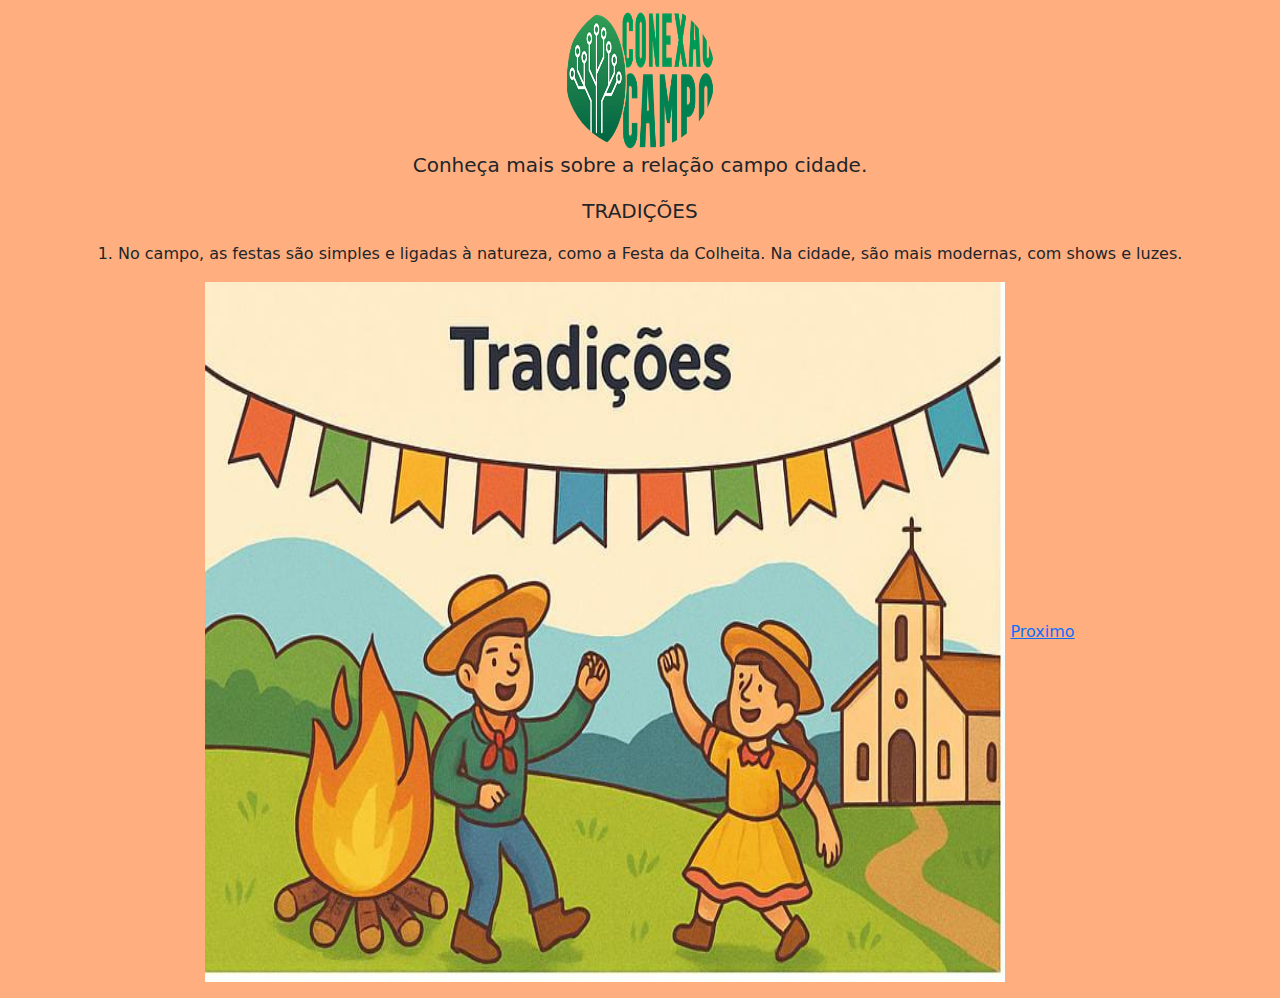
<file: index.html>
<!DOCTYPE html>
<html lang="pt-br">

<head>
    <meta charset="UTF-8">
    <meta name="viewport" content="width=device-width, initial-scale=1.0">
    <link href="https://cdn.jsdelivr.net/npm/bootstrap@5.3.2/dist/css/bootstrap.min.css" rel="stylesheet">
    <link rel="stylesheet" href="style.css">
    <title>Atletas</title>
</head>

<body>
    <header class="container text-center">
        <img src="fc72203e-logo-verde.jpeg" alt="Trabalho de Felipe" class="rounded-circle" width="150" height="150" srcset="">
        <p class="lead">Conheça mais sobre a relação campo cidade.</p>
        <p class="lead">TRADIÇÕES</p>
        <p>1. No campo, as festas são simples e ligadas à natureza, como a Festa da Colheita. Na cidade, são mais modernas, com shows e luzes.
</p>
           <img id="imag1" src="a6329105-4b08-45cb-b1c9-bf434ae94f3b.jpeg" width="800" height="700">
           <a href="index2.html">Proximo</a></p>
</body>

</html>
</file>
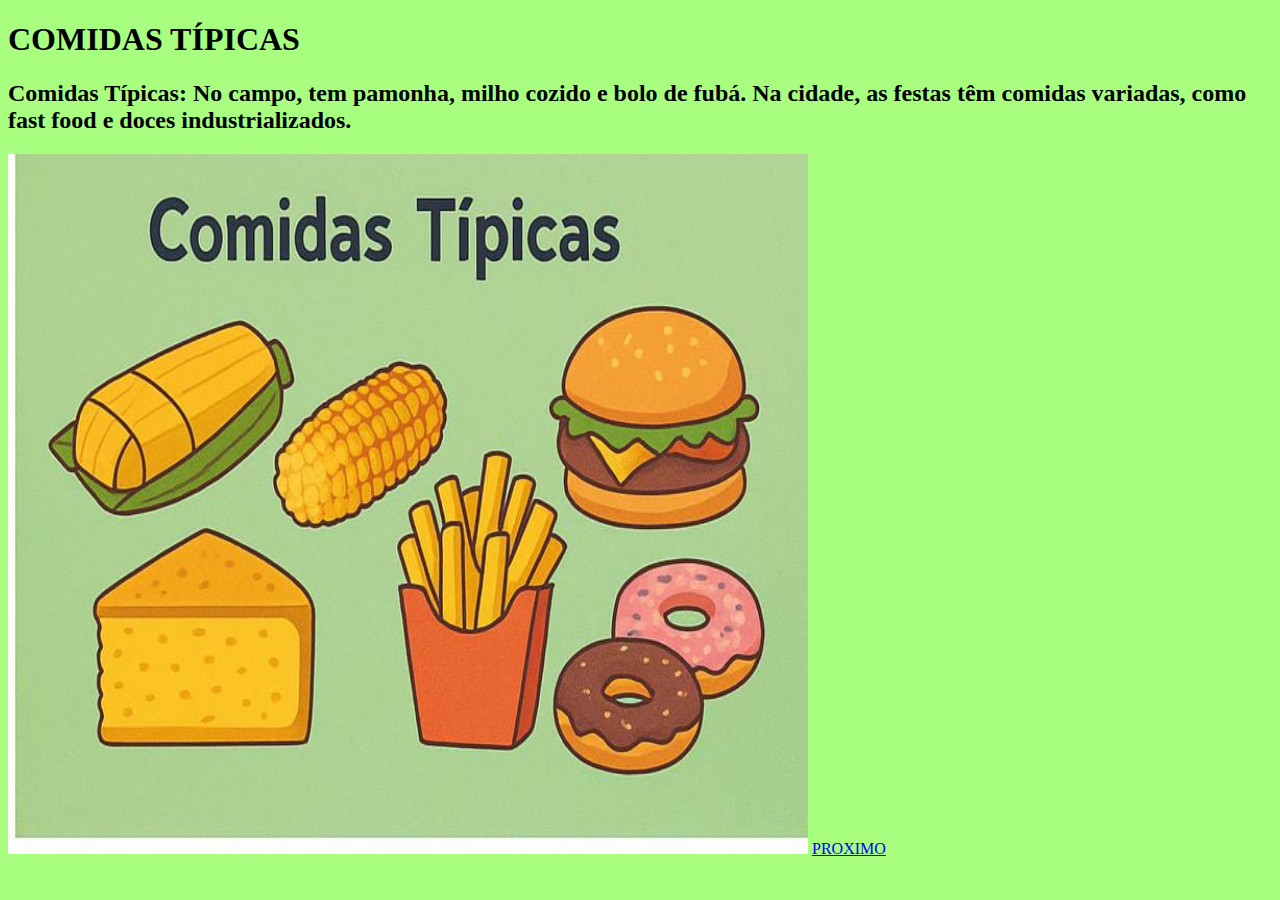
<file: index2.html>
<!DOCTYPE html>
<html lang="en">
<head>
    <meta charset="UTF-8">
    <meta name="viewport" content="width=device-width, initial-scale=1.0">
    <link rel="stylesheet" href="style2.css">
     <title>COMIDAS TÍPICAS</title>
</head>
<body>
 <h1>COMIDAS TÍPICAS</h1>   
 <h2>Comidas Típicas: No campo, tem pamonha, milho cozido e bolo de fubá. Na cidade, as festas têm comidas variadas, como fast food e doces industrializados.</h2>
 <img src="8753bb95-c28f-4691-ab0e-050b03c208f5.jpeg" width="800" height="700">
 <a href="index3.html">PROXIMO</a>

</body>
</html>
</file>
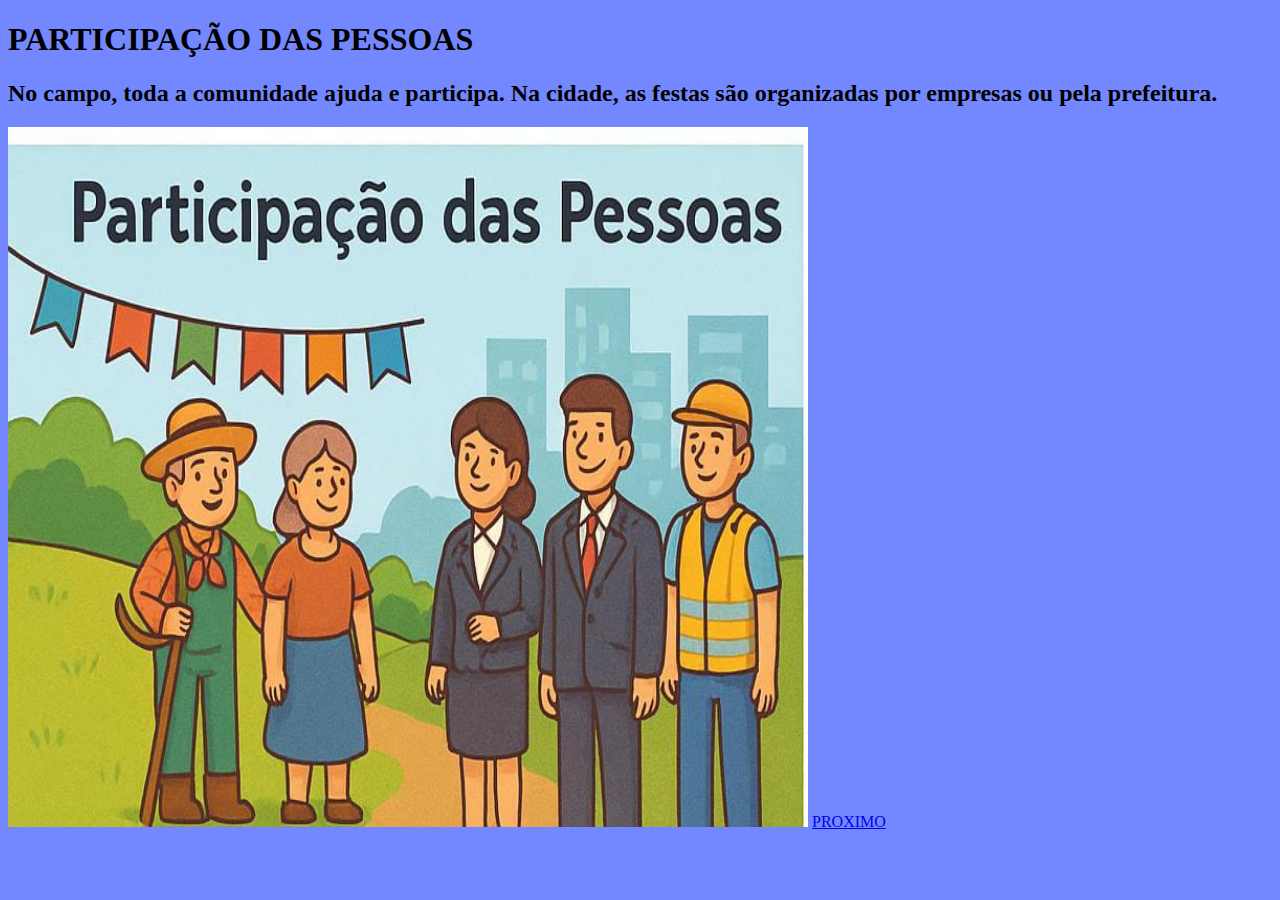
<file: index3.html>
<!DOCTYPE html>
<html lang="en">
<head>
    <meta charset="UTF-8">
    <meta name="viewport" content="width=device-width, initial-scale=1.0">
    <link rel="stylesheet" href="style3.css">
     <title>LeBron James</title>
</head>
<body>
 <h1>PARTICIPAÇÃO DAS PESSOAS</h1>   
 <h2> No campo, toda a comunidade ajuda e participa. Na cidade, as festas são organizadas por empresas ou pela prefeitura.</h2>
 <img src="b0425cfc-853f-4044-911d-51a796198c2a.jpeg" width="800" height="700">
 <a href="index4.html">PROXIMO</a>

</body>
</html>
</file>
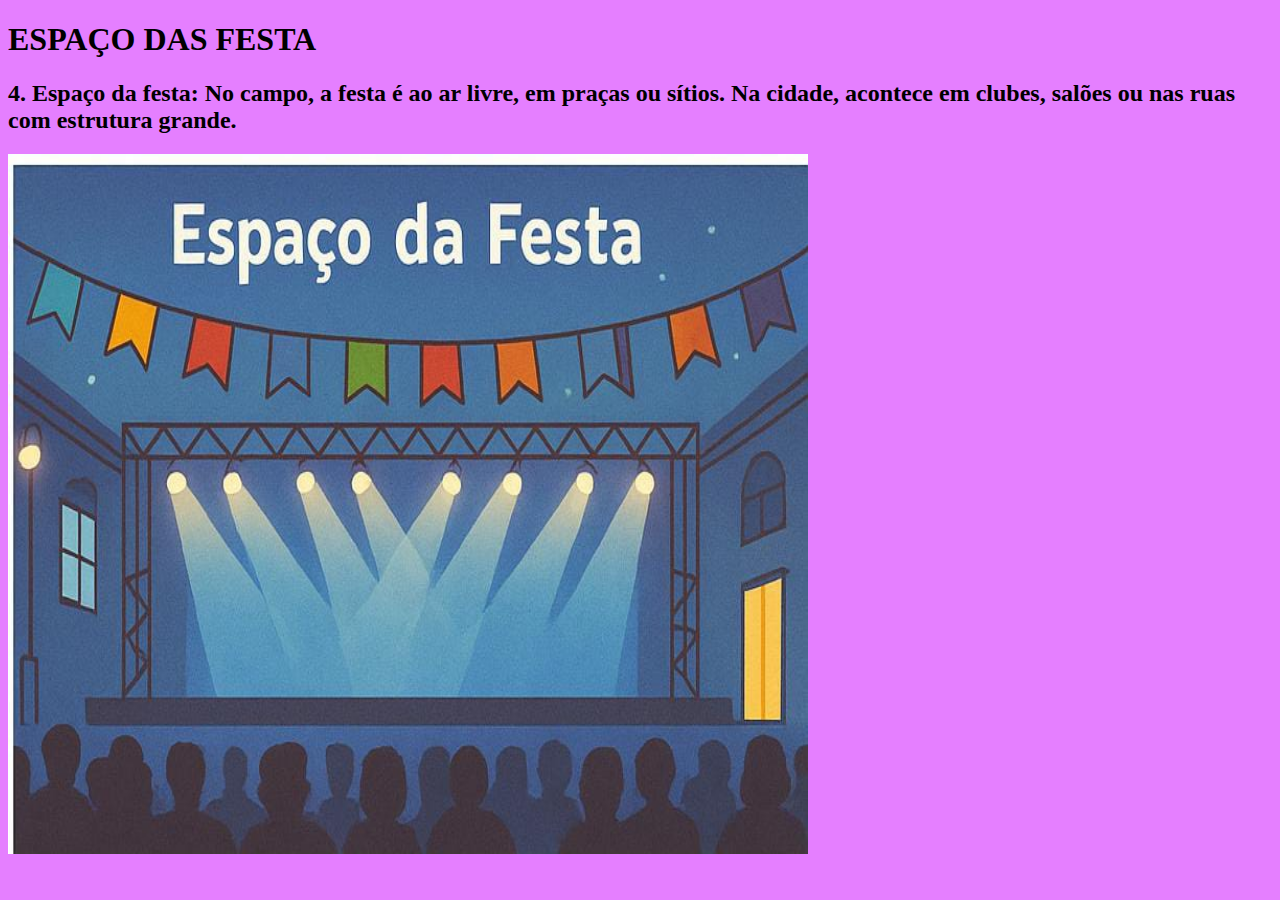
<file: index4.html>
<!DOCTYPE html>
<html lang="en">
<head>
    <meta charset="UTF-8">
    <meta name="viewport" content="width=device-width, initial-scale=1.0">
    <link rel="stylesheet" href="style4.css">
     <title>LeBron James</title>
</head>
<body>
 <h1>ESPAÇO DAS FESTA</h1>   
 <h2>4. Espaço da festa: No campo, a festa é ao ar livre, em praças ou sítios. Na cidade, acontece em clubes, salões ou nas ruas com estrutura grande.
</h2>
 <img src="db20a176-d96e-4371-8c02-c41fa4527766.jpeg" width="800" height="700">

</body>
</html>
</file>
<file: style.css>
body {background-color: rgba(255, 94, 0, 0.5);
}
.parte01 {background-color: rgb(180, 255, 127);
    h1 {text-align: center;}
    h2 {}
}
#imai {width: 50%;
}


.parte02 {background-color: rgb(42, 48, 165);
}
.parte03 {background-color: blueviolet;
}
</file>
<file: style2.css>
body {background-color: rgba(81, 255, 0, 0.5);
}
.parte01 {background-color: rgb(180, 255, 127);
    h1 {text-align: center;}
    h2 {}
}
#imai {width: 50%;
}


.parte02 {background-color: rgb(42, 48, 165);
}
.parte03 {background-color: blueviolet;
}
</file>
<file: style3.css>
body {background-color: rgba(0, 38, 255, 0.548);
}
.parte01 {background-color: rgb(180, 255, 127);
    h1 {text-align: center;}
    h2 {}
}
#imai {width: 50%;
}


.parte02 {background-color: rgb(42, 48, 165);
}
.parte03 {background-color: blueviolet;
}
</file>
<file: style4.css>
body {background-color: rgba(204, 0, 255, 0.5);
}
.parte01 {background-color: rgb(180, 255, 127);
    h1 {text-align: center;}
    h2 {}
}
#imai {width: 50%;
}


.parte02 {background-color: rgb(42, 48, 165);
}
.parte03 {background-color: blueviolet;
}
</file>
